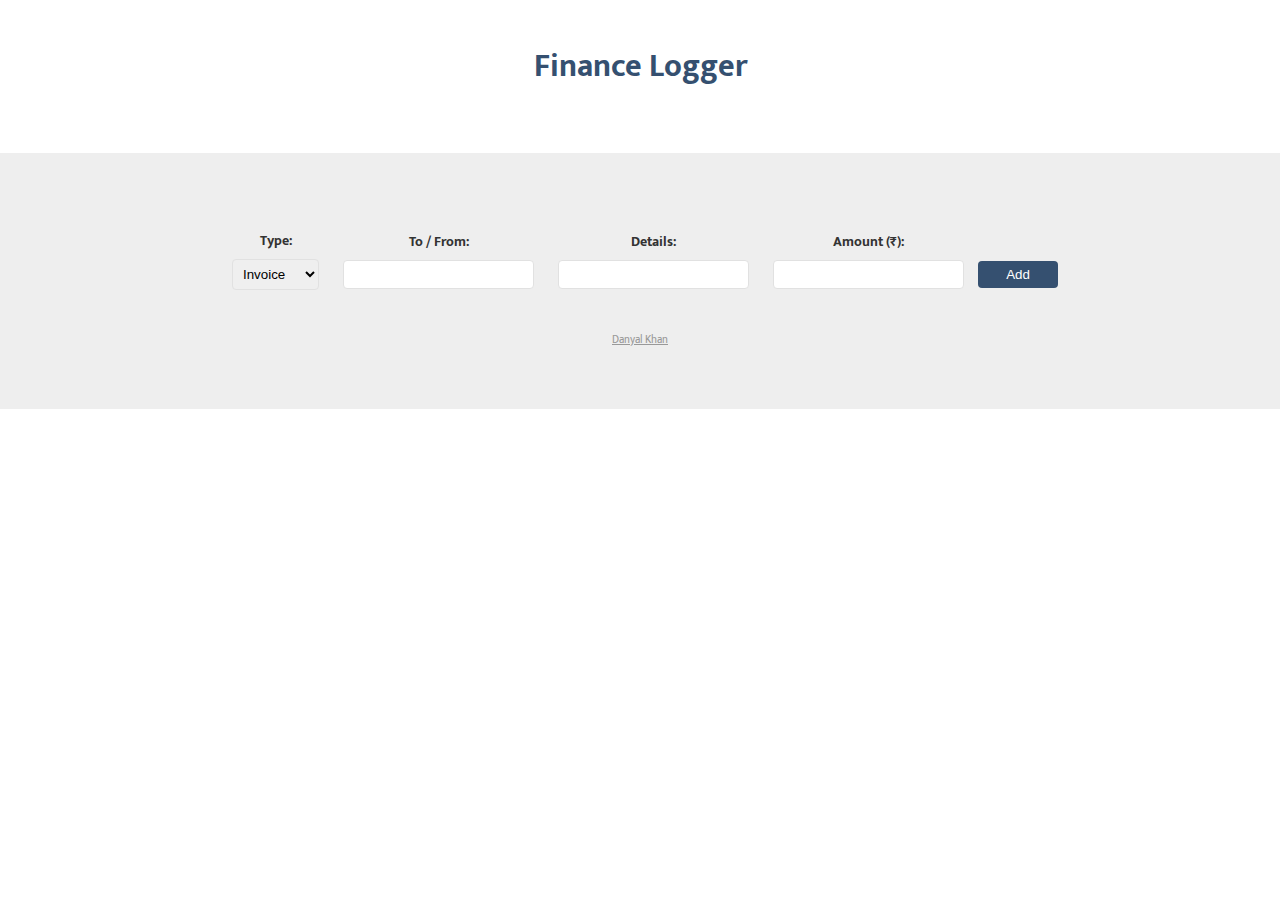
<file: index.html>
<html lang="en">
  <head>
    <meta charset="UTF-8" />
    <meta name="viewport" content="width=device-width, initial-scale=1.0" />
    <title>TypeScript Tutorial</title>
    <link rel="stylesheet" href="./public/styles.css" />
  </head>
  <body>
    <div class="wrapper">
      <h1>Finance Logger</h1>

      <!-- output list -->
      <ul class="item-list"></ul>
    </div>

    <footer>
      <form class="new-item-form">
        <div class="field">
          <label>Type:</label>
          <select id="type">
            <option value="invoice">Invoice</option>
            <option value="payment">Payment</option>
          </select>
        </div>
        <div class="field">
          <label>To / From:</label>
          <input type="text" id="tofrom" />
        </div>
        <div class="field">
          <label>Details:</label>
          <input type="text" id="details" />
        </div>
        <div class="field">
          <label>Amount (₹):</label>
          <input type="number" id="amount" />
        </div>
        <button>Add</button>
      </form>

      <a href="https://www.linkedin.com/in/danyalkhan99/">Danyal Khan</a>
    </footer>

    <script type="module" src="./public/app.js"></script>
  </body>
</html>
</file>
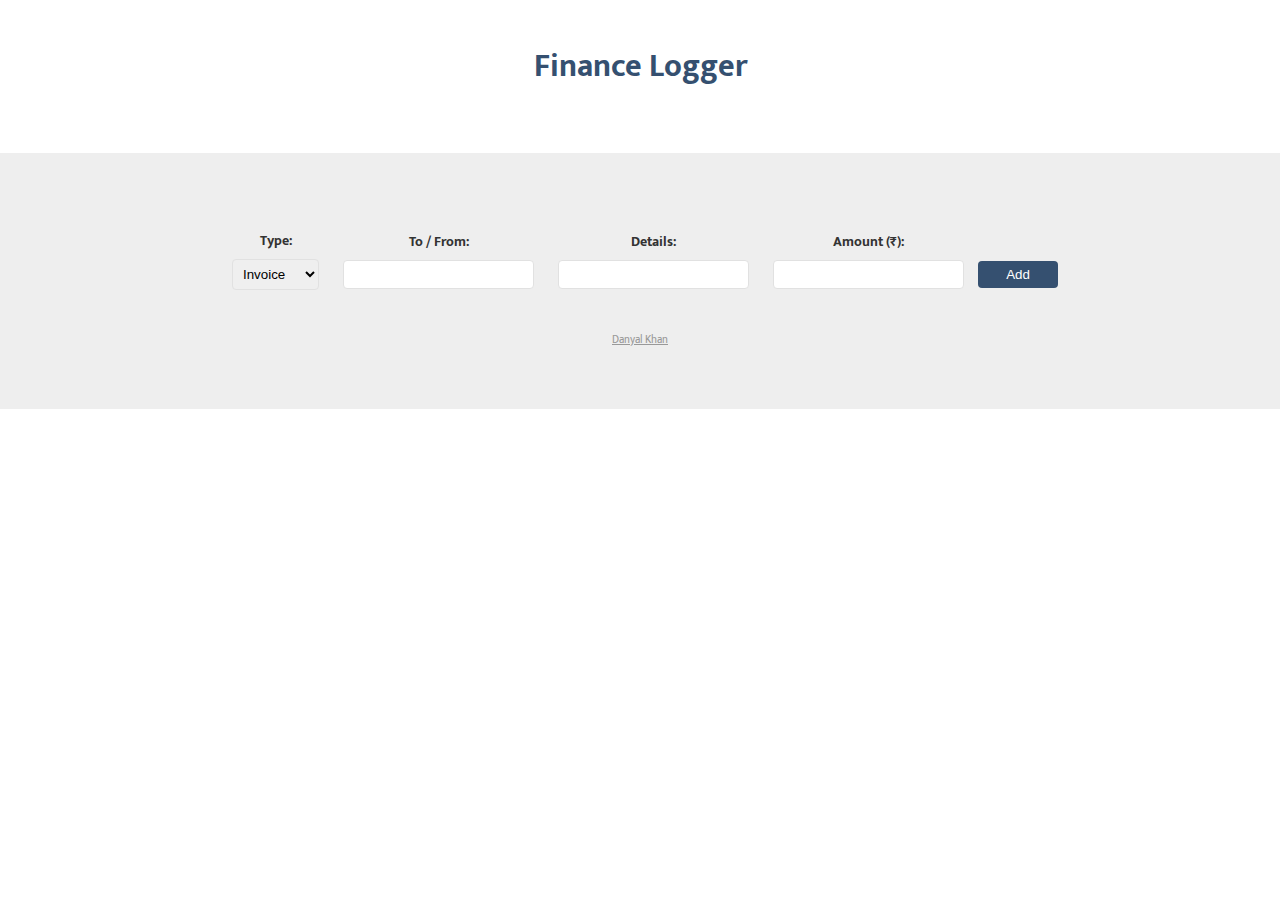
<file: public/index.html>
<html lang="en">
  <head>
    <meta charset="UTF-8" />
    <meta name="viewport" content="width=device-width, initial-scale=1.0" />
    <title>TypeScript Tutorial</title>
    <link rel="stylesheet" href="styles.css" />
  </head>
  <body>
    <div class="wrapper">
      <h1>Finance Logger</h1>

      <!-- output list -->
      <ul class="item-list"></ul>
    </div>

    <footer>
      <form class="new-item-form">
        <div class="field">
          <label>Type:</label>
          <select id="type">
            <option value="invoice">Invoice</option>
            <option value="payment">Payment</option>
          </select>
        </div>
        <div class="field">
          <label>To / From:</label>
          <input type="text" id="tofrom" />
        </div>
        <div class="field">
          <label>Details:</label>
          <input type="text" id="details" />
        </div>
        <div class="field">
          <label>Amount (₹):</label>
          <input type="number" id="amount" />
        </div>
        <button>Add</button>
      </form>

      <a href="https://www.linkedin.com/in/danyalkhan99/">Danyal Khan</a>
    </footer>

    <script type="module" src="app.js"></script>
  </body>
</html>
</file>
<file: public/styles.css>
@import url('https://fonts.googleapis.com/css2?family=Mukta:wght@400;700&family=Roboto:wght@100;300&display=swap');

:root{
  --blue: #355070;
}

body{
    margin: 0;
    font-family: 'Mukta', sans-serif; 
  }
  .wrapper{
    max-width: 960px;
    margin: 0 auto;
  }
  h1{
    margin: 40px auto;
    color: var(--blue);
    text-align: center;
  }
  ul{
    padding: 0;
    list-style-type: none;
  }
  li{
    padding: 6px 10px;
    border: 1px solid #eee;
    margin: 10px auto;
  }
  li h4{
    color: var(--blue);
    margin: 0;
    text-transform: capitalize;
  }
  li p{
    color: #333;
    margin: 8px 0 0;
  }
  footer{
    background: #eee;
    padding: 60px;
    margin-top: 60px;
  }
  form{
    max-width: 960px;
    margin: 0 auto;
    text-align: center;
  }
  label{
    display: block;
    font-weight: bold;
    font-size: 0.9em;
    color: #333;
    margin: 16px 0 6px;
  }
  input, select{
    padding: 6px;
    border: 1px solid #e1e1e1;
    border-radius: 4px;
  }
  .field{
    display: inline-block;
    margin: 0 10px;
  }
  button{
    color: white;
    border: 0;
    background: var(--blue);
    padding: 6px;
    min-width: 80px;
    border-radius: 4px;
  }
  footer a{
    text-align: center;
    display: block;
    color: #999;
    margin-top: 40px;
    font-size: 0.7em;
  }
</file>
